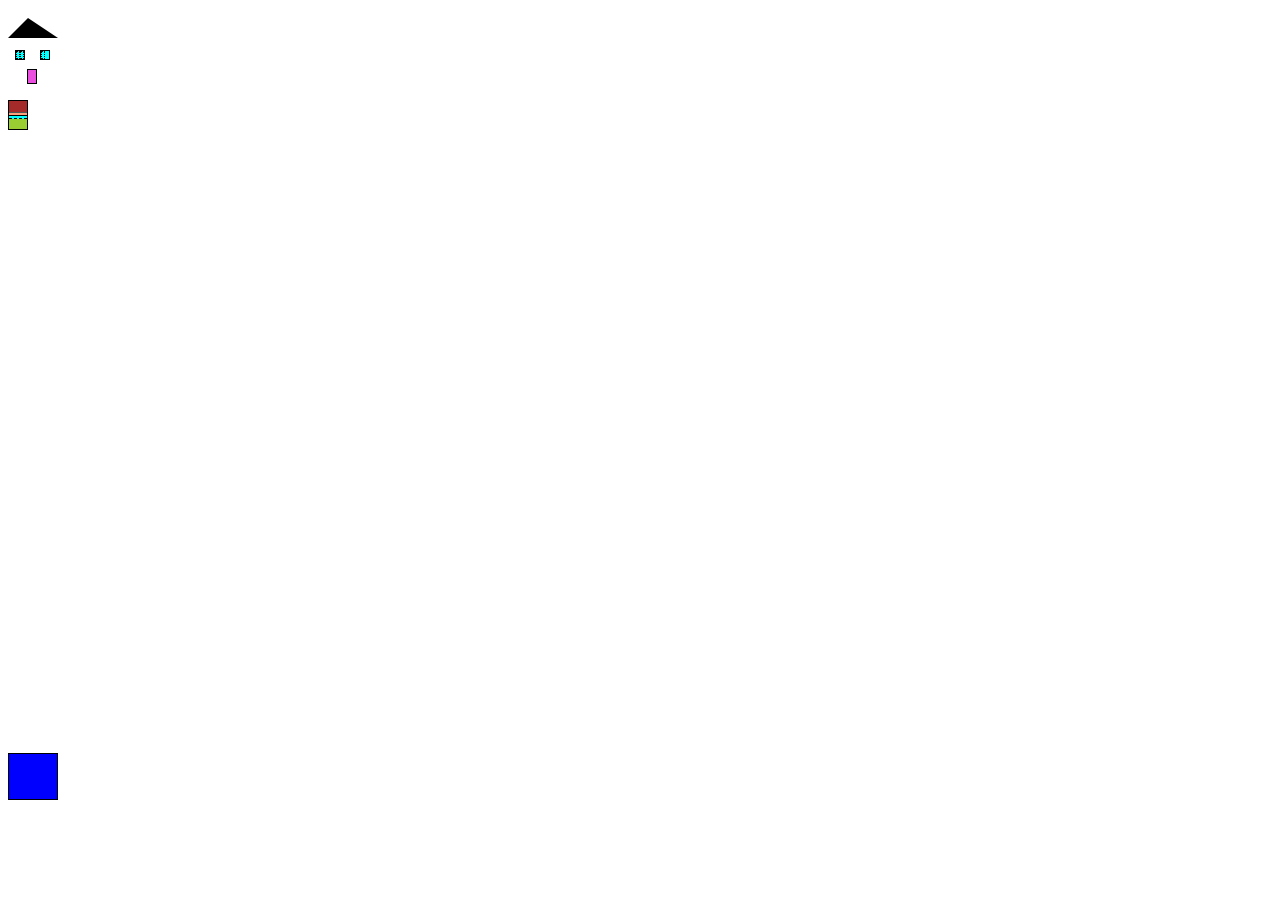
<file: staff/francisco-seijido/prework/building/index.html>
<!DOCTYPE html>
<html lang="en">

<head>
    <meta charset="UTF-8">
    <meta name="viewport" content="width=device-width, initial-scale=1.0">
    <title>Document</title>
    <link rel="stylesheet" href="style.css">
</head>

<body>
    <div class="wall">
    </div>
    <div class="arrow-up"></div>
    <div class="door"></div>
    <div class="window-container">
        <div class="window"></div>
        <div class="window"></div>
    </div>
    <div class="window-container" style="left: 40px;">
        <div class="window"></div>
    </div>
    <div class="volley-pitch">
        <div style="width: 100%; height: 50%; background-color: yellowgreen; border-bottom: 1px solid black;">
            <div
                style="width: 100%; height: 20%; background-color: aqua; position: relative; top:80%; border-top: 1px dashed black;">
            </div>
        </div>
        <div style="width: 100%; height: 50%; background-color: brown;">
            <div style="width: 100%; height: 20%; background-color:lightsalmon; border-bottom: 1px inset black ;"></div>
        </div>
    </div>
</body>

</html>
</file>
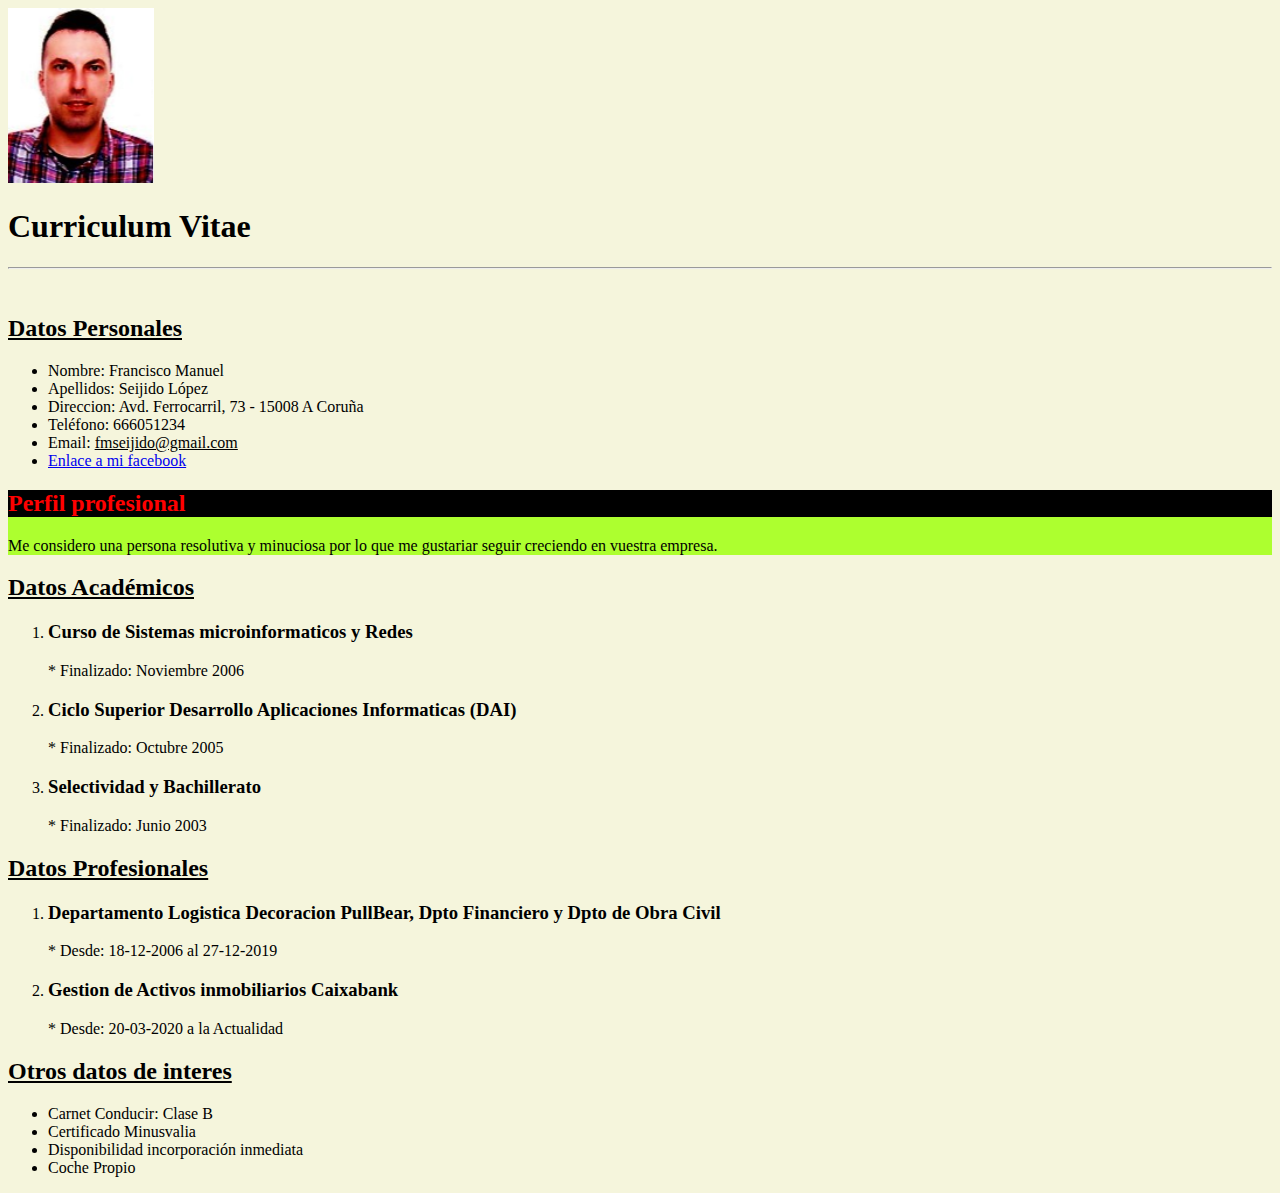
<file: staff/francisco-seijido/prework/cv/index.html>
<!DOCTYPE html>
<html lang="en">

<head>
    <meta charset="UTF-8">
    <meta name="viewport" content="width=device-width, initial-scale=1.0">
    <title>Ejercicio CV</title>
</head>

<body style="background-color: beige;">
    <header>

        <img src="foto.png" alt="" </img>
        <h1>Curriculum Vitae</h1>

    </header>

    <hr>
    <br>
    <section>
        <span style="text-decoration: underline;">
            <h2>Datos Personales</h2>
        </span>

        <ul>
            <li>Nombre: Francisco Manuel</li>
            <li>Apellidos: Seijido López</li>
            <li>Direccion: Avd. Ferrocarril, 73 - 15008 A Coruña</li>
            <li>Teléfono: 666051234</li>
            <li>Email: <span style="text-decoration: underline;">fmseijido@gmail.com</span></li>
            <li><a href="https://www.facebook.com/">Enlace a mi facebook</a></li>
        </ul>

    </section>
    <section style="color: black; background-color: greenyellow;">

        <h2 style="background-color: black; color: red;">Perfil profesional</h2>
        <p>Me considero una persona resolutiva y minuciosa por lo que me gustariar seguir creciendo en vuestra empresa.
        </p>
    </section>
    <section>
        <span style="text-decoration: underline;">
            <h2>Datos Académicos</h2>
        </span>
        <ol>
            <li>
                <h3>Curso de Sistemas microinformaticos y Redes</h3>
            </li>
            <p> * Finalizado: Noviembre 2006</p>
            <li>
                <h3>Ciclo Superior Desarrollo Aplicaciones Informaticas (DAI)</h3>
            </li>
            <p> * Finalizado: Octubre 2005</p>
            <li>
                <h3>Selectividad y Bachillerato</h3>
            </li>
            <p> * Finalizado: Junio 2003</p>
        </ol>
    </section>
    <section>
        <span style="text-decoration: underline;">
            <h2>Datos Profesionales</h2>
        </span>

        <ol>
            <li>
                <h3>Departamento Logistica Decoracion PullBear, Dpto Financiero y Dpto de Obra Civil</h3>
            </li>
            <p>* Desde: 18-12-2006 al 27-12-2019</p>
            <li>
                <h3>Gestion de Activos inmobiliarios Caixabank</h3>
            </li>
            <p>* Desde: 20-03-2020 a la Actualidad</p>
        </ol>
    </section>
    <section>
        <span style="text-decoration: underline;">
            <h2>Otros datos de interes</h2>
        </span>
        <ul>
            <li>Carnet Conducir: Clase B</li>
            <li>Certificado Minusvalia</li>
            <li>Disponibilidad incorporación inmediata</li>
            <li>Coche Propio</li>
        </ul>
    </section>

</body>

</html>
</file>
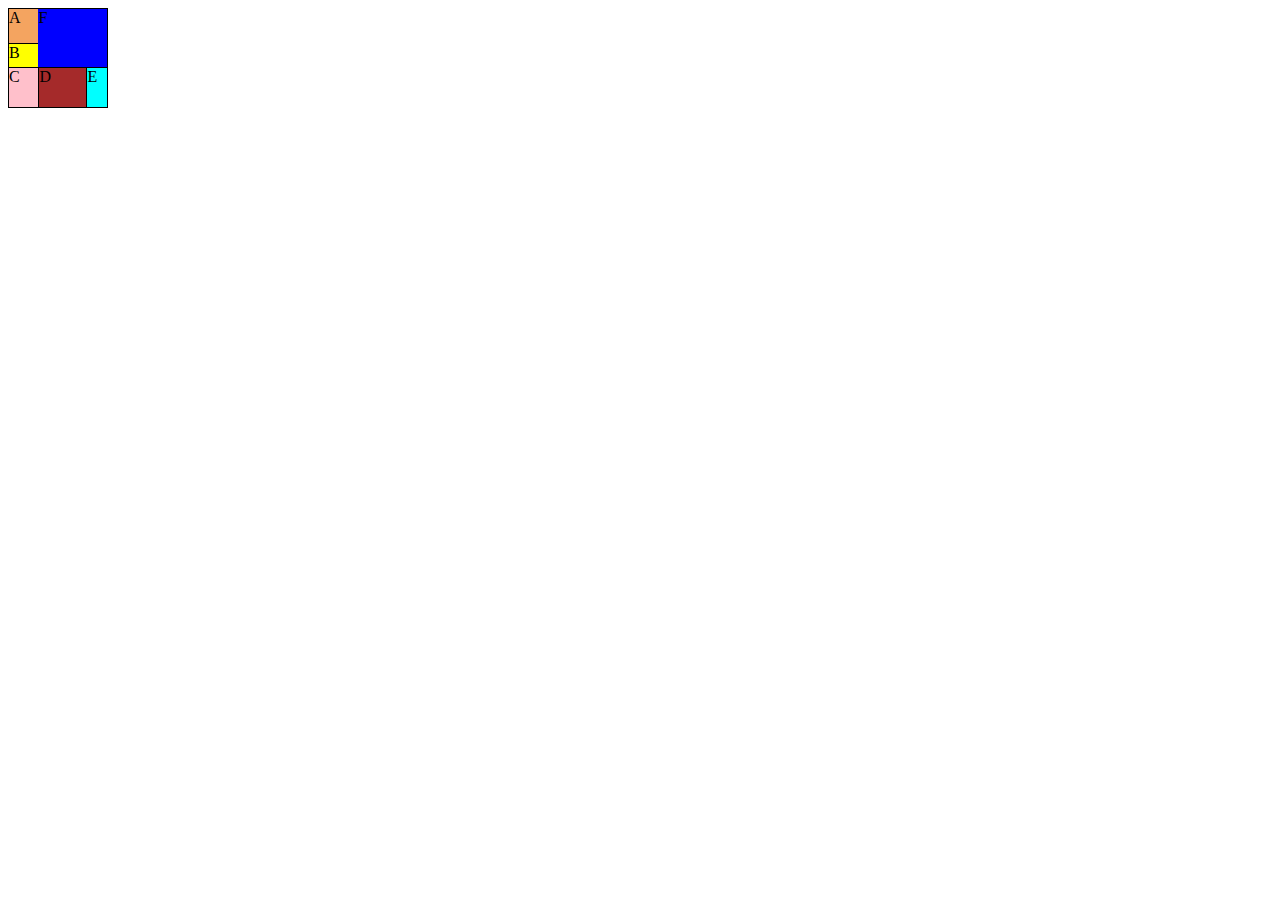
<file: staff/francisco-seijido/prework/mondrian/index.html>
<!DOCTYPE html>
<html lang="en">

<head>
    <meta charset="UTF-8">
    <meta name="viewport" content="width=device-width, initial-scale=1.0">
    <title>Document</title>
    <link rel="stylesheet" href="style.css">
</head>

<body>
    <div class="main-container">

        <div class="row-1">

            <div class="column-1">
                <div class="cell-a">A</div>
                <div class="cell-b">B</div>
            </div>

            <div class="column-2">F</div>
        </div>

        <div class="row-2">
            <div class="cell-c">C</div>
            <div class="cell-d">D</div>
            <div class="cell-e">E</div>

        </div>
    </div>

</body>

</html>
</file>
<file: staff/francisco-seijido/prework/building/style.css>
* {
    box-sizing: border-box;
}

.wall {
    background-color: blue;
    width: 50px;
    height: 47px;
    border: 1px solid black;
    position: absolute;
    bottom: 100px;
}

.arrow-up {
    width: 0;
    height: 0;
    border-left: 20.5px solid transparent;
    border-right: 30px solid transparent;
    border-bottom: 20px solid black;
    position: absolute;
    top: 18px;
}

.door {
    width: 10px;
    height: 15px;
    border: 1px solid black;
    position: absolute;
    background-color: rgb(234, 79, 224);
    top: 68.5px;
    left: 27px;
}

.window-container {
    width: 10px;
    height: 10px;
    border: 1px solid black;
    background-color: aqua;
    position: absolute;
    top: 50px;
    left: 15px;
    display: flex;
    flex-direction: row;
}

.window {
    width: 50%;
    height: 100%;
    border: 1px dotted black;

}

.volley-pitch {
    width: 20px;
    height: 30px;
    border: 1px solid black;
    position: absolute;
    top: 100px;
    display: flex;
    flex-direction: column;
    transform: rotateX(180deg);
}
</file>
<file: staff/francisco-seijido/prework/mondrian/style.css>
* {
    box-sizing: border-box;
}

.main-container {

    width: 100px;
    height: 100px;
    border: 1px solid black;
    display: flex;
    flex-direction: column;
}

.row-1 {
    width: 100%;
    height: 60%;
    background-color: blue;
    border-bottom: 1px solid black;
    display: flex;
    flex-direction: row;
}

.row-2 {

    width: 100%;
    height: 40%;
    background-color: yellow;
    display: flex;
    flex-direction: row;

}

.cell-c {
    width: 30%;
    height: 100%;
    background-color: pink;
}

.cell-d {
    width: 50%;
    height: 100%;
    background-color: brown;
    border-left: 1px solid black;
    border-right: 1px solid black;
}

.cell-e {
    width: 20%;
    height: 100%;
    background-color: aqua;
}

.column-1 {
    width: 30%;
    height: 100%;
    background-color: green;

}

column-2 {
    width: 70%;
    height: 100%;
    background-color: red;
    border-left: 1px solid black;

}

.cell-a {

    width: 100%;
    height: 60%;
    background-color: sandybrown;
    border-bottom: 1px solid black;
}

.cell-b {

    width: 100%;
    height: 40%;
    background-color: yellow;
}
</file>
